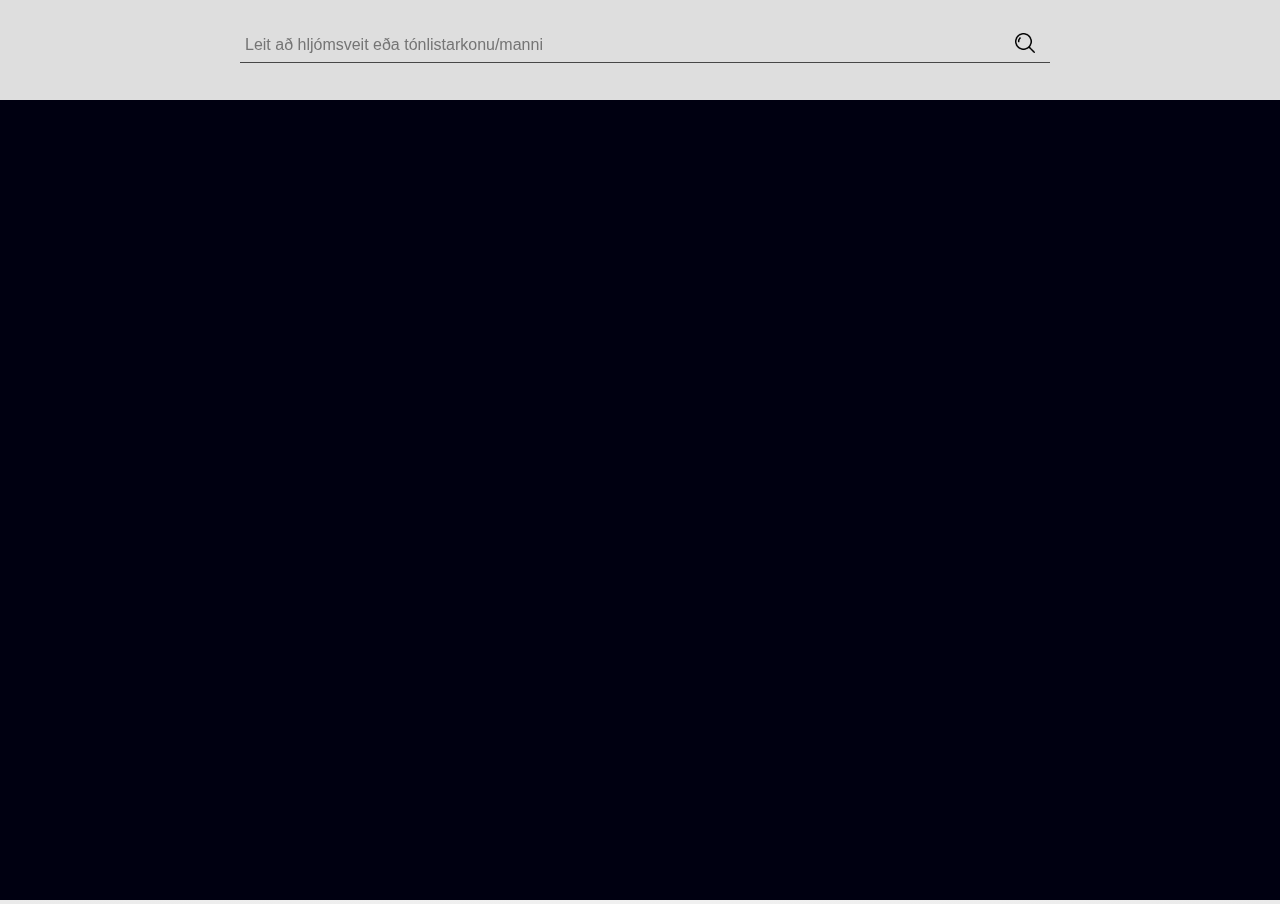
<file: hljomsveitir-threejs.html>
<!DOCTYPE html>
<html>
<head>
	<meta charset="utf-8">
<!--
	<script src="//unpkg.com/3d-force-graph-vr@1"></script>

	<script src="//unpkg.com/three-spritetext"></script>
-->

	<script src="js/3d-force-graph.min.js"></script>

	<script src="js/three.js"></script>
	<script src="js/three.textsprite.js"></script>
	<script src="js/Tween.min.js"></script>
	<script type="text/javascript" src="js/underscore-min.js"></script>
	<script type="text/javascript" src="js/SpriteText.js"></script>
	<script type="text/javascript" src="js/music-graph.js"></script>
	<script type="text/javascript" src="js/jquery-3.4.1.min.js"></script>

	<link rel="stylesheet" type="text/css" href="css/style.css">
</head>

<body class="theme-light">
	<div id="3d-graph"></div>

	<div class="graph-data">
		<span id="graph-data-description"></span>
	</div>

	<script type="text/javascript">
		$(document).ready(function() {
			var graphOptions = {
				textColor: '#555',
				linkColor: '#000000',
				useVR: false
			};

			var graph = new MusicGraph(document.getElementById("3d-graph"),
				//'http://130.208.178.119:3011/ismus-neo4j/tonlist/tengslanet',
				'http://beta.ismus.is/graph/tonlist/tengslanet',
				graphOptions
			);

			/*
			window.document.onclick = function(event) {
				event.preventDefault();
				var vector = new THREE.Vector3((event.clientX / window.innerWidth) * 2-1, -(event.clientY / window.innerHeight) * 2 + 1, 0.5);
				graph.graph.projector.unprojectVector(vector, graph.graph.camera());
				var raycaster = new THREE.Raycaster(graph.graph.camera().position, vector.sub(graph.graph.camera().position).normalize());
				var intersects = raycaster.intersectObjects(graph.graph.textSprites);
				if (intersects.length > 0) {
					//window.open(intersects[0].object.userData.URL);
					console.log(intersects.length)
				}
			};
			*/

			graph.onFetchComplete = function() {

			};

			graph.fetchData(5000);

			var search = function() {
				graph.flyToNode(graph.findNodeByName($('#searchInput').val()));
			}

			$('#searchInput').keydown(function(event) {
				if (event.keyCode == 13) {
					search();
				}
			});

			$('#searchButton').click(function() {
				search();
			});
		});

	</script>

	<div class="search-wrapper">
		<div class="search-container">
			<input id="searchInput" type="text" class="text-input" placeholder="Leit að hljómsveit eða tónlistarkonu/manni" />
			<button id="searchButton" class="search-button"><span>Leita</span></button>
		</div>
	</div>

	<div id="graphControls" style="display: none">
		<button style="
			position: fixed;

			top: 20px;
			left: 20px;

			padding: 8px 10px;

			border: 1px solid #000;
			border-radius: 3px;

			background: #333;

			color: #fff;

		" onclick="graph.startAutoFlight(40000, {
				minConnections: 2,
				highlightNode: false,
				highlightConnections: false,
				distance: 180,
				pauseInterval: 500
			})">Flug</button>
		<button style="
			position: fixed;

			top: 20px;
			left: 80px;

			padding: 8px 10px;

			border: 1px solid #000;
			border-radius: 3px;

			background: #333;

			color: #fff;

		" onclick="graph.stopAutoFlight()">Stoppa flug</button>
	</div>

</body>
</file>
<file: css/style.css>
::-webkit-scrollbar {
  width: 0px;
  height: 0px;
}
::-webkit-scrollbar-button {
  width: 0px;
  height: 0px;
}
::-webkit-scrollbar-thumb {
  background: #e1e1e1;
  border: 0px none #ffffff;
  border-radius: 50px;
}
::-webkit-scrollbar-thumb:hover {
  background: #ffffff;
}
::-webkit-scrollbar-thumb:active {
  background: #000000;
}
::-webkit-scrollbar-track {
  background: #666666;
  border: 0px none #ffffff;
  border-radius: 50px;
}
::-webkit-scrollbar-track:hover {
  background: #666666;
}
::-webkit-scrollbar-track:active {
  background: #333333;
}
::-webkit-scrollbar-corner {
  background: transparent;
}
html,
body {
  margin: 0;
}
body {
  height: 100%;
  text-align: center;
  font-family: 'Roboto Condensed', sans-serif;
  /* Permalink - use to edit and share this gradient: http://colorzilla.com/gradient-editor/#424242+1,000000+100 */
  background: #424242;
  /* Old browsers */
  background: -moz-radial-gradient(center, ellipse cover, #424242 1%, #000000 100%);
  /* FF3.6-15 */
  background: -webkit-radial-gradient(center, ellipse cover, #424242 1%, #000000 100%);
  /* Chrome10-25,Safari5.1-6 */
  background: radial-gradient(ellipse at center, #424242 1%, #000000 100%);
  /* W3C, IE10+, FF16+, Chrome26+, Opera12+, Safari7+ */
  filter: progid:DXImageTransform.Microsoft.gradient(startColorstr='#424242', endColorstr='#000000', GradientType=1);
  /* IE6-9 fallback on horizontal gradient */
  /*background-image: url('graph-background.jpg');*/
  background-repeat: no-repeat;
  background-size: cover;
  overflow: hidden;
}
body.theme-dark {
  background: #000;
}
body.theme-light {
  /* Permalink - use to edit and share this gradient: https://colorzilla.com/gradient-editor/#ffffff+0,eaeaea+99 */
  background: #ffffff;
  /* Old browsers */
  background: -moz-radial-gradient(center, ellipse cover, #ffffff 0%, #eaeaea 99%);
  /* FF3.6-15 */
  background: -webkit-radial-gradient(center, ellipse cover, #ffffff 0%, #eaeaea 99%);
  /* Chrome10-25,Safari5.1-6 */
  background: radial-gradient(ellipse at center, #ffffff 0%, #eaeaea 99%);
  /* W3C, IE10+, FF16+, Chrome26+, Opera12+, Safari7+ */
  filter: progid:DXImageTransform.Microsoft.gradient(startColorstr='#ffffff', endColorstr='#eaeaea', GradientType=1);
  /* IE6-9 fallback on horizontal gradient */
}
body.hide-cursor {
  cursor: none;
}
.graph-data {
  position: absolute;
  top: 0px;
  right: 0px;
  padding: 5px;
}
#graph-data-description {
  font-size: 16px;
  color: slategrey;
}
.scene-tooltip {
  font-size: 20px;
  font-weight: bold;
  color: #4a4a4a;
  background: white;
  padding: 7px 5px 3px 7px;
  border-radius: 4px;
  box-shadow: 0 2px 0px #00000066;
}
.scene-tooltip:empty {
  display: none !important;
}
.deco-line {
  position: fixed;
  left: 200px;
  right: 200px;
  top: 44px;
  border-bottom: 1px dashed #bbb;
}
.search-area {
  position: absolute;
  top: 0;
  bottom: 0;
  left: 0;
  width: 350px;
}
.search-area.right {
  left: auto;
  right: 0;
}
.search-area .selected-word {
  display: inline-block;
  position: relative;
  margin: 25px 0 10px 0;
  padding: 0 15px;
  color: #f72600;
  font-size: 26px;
  background: #ededed;
}
.search-area input {
  width: 260px;
  margin: 20px 20px 0 20px;
  padding: 10px;
  font-size: 1.3rem;
  text-align: center;
  border: 1px solid #c7c7c7;
  border-radius: 4px;
  box-shadow: 0 2px 5px #00000026;
  box-sizing: border-box;
}
.search-area .search-word-list {
  position: relative;
  height: 100%;
  margin-left: 130px;
  overflow-y: auto;
  -webkit-mask-image: linear-gradient(to bottom, rgba(0, 0, 0, 0) 0%, #000000 25%, #000000 75%, rgba(0, 0, 0, 0) 100%);
  z-index: 10;
}
.web-gui .search-area .search-word-list {
  margin-left: 0;
  overflow-y: scroll;
  -webkit-mask-image: linear-gradient(to bottom, rgba(0, 0, 0, 0) 0%, #000000 2%, #000000 75%, rgba(0, 0, 0, 0) 100%);
}
.right.search-area .search-word-list {
  margin-right: 130px;
  margin-left: 0;
}
.web-gui .right.search-area .search-word-list {
  margin-right: 0;
}
.search-area .search-word-list a {
  display: block;
  padding: 10px 0;
  color: #fff;
  font-size: 16px;
  -webkit-transition: all 300ms ease-in-out;
  -o-transition: all 300ms ease-in-out;
  transition: all 300ms ease-in-out;
  cursor: pointer;
}
.theme-light .search-area .search-word-list a {
  color: #333;
}
.search-area .search-word-list a.selected {
  color: #ff7000;
}
.search-area .search-word-list a.highlighted {
  color: #ff7000;
  font-size: 26px;
}
.search-area .search-word-list a:first-child {
  margin-top: 50vh;
}
.web-gui .search-area .search-word-list a:first-child {
  margin-top: 20px;
}
.search-area .search-word-list a:last-child {
  margin-bottom: 50vh;
}
.web-gui .search-area .search-word-list a:last-child {
  margin-bottom: : 0;
}
.search-area .alphabet-container,
.search-area .firstletters-container {
  display: flex;
  position: absolute;
  top: 0;
  bottom: 0;
  left: 0px;
  padding: 30px 0;
  justify-content: space-around;
  flex-flow: column;
  z-index: 15;
}
.right.search-area .alphabet-container,
.right.search-area .firstletters-container {
  left: auto;
  right: 0px;
}
.bottom.search-area .alphabet-container,
.bottom.search-area .firstletters-container {
  position: fixed;
  top: auto;
  left: 20px;
  right: 20px;
  bottom: 20px;
  flex-flow: row;
}
.search-area .alphabet-container a,
.search-area .firstletters-container a {
  display: block;
  padding: 5px 20px;
  color: rgba(255, 255, 255, 0.7);
  font-size: 14px;
  font-weight: bold;
}
.theme-light .search-area .alphabet-container a,
.theme-light .search-area .firstletters-container a {
  color: #888;
}
.search-area .firstletters-container {
  left: 60px;
  justify-content: center;
}
.search-area .firstletters-container a {
  padding: 20px 20px;
}
.right.search-area .firstletters-container {
  left: auto;
  right: 60px;
}
.scene-nav-info {
  display: none;
}
.touch-info-overlay {
  display: flex;
  position: fixed;
  top: 0;
  left: 0;
  right: 0;
  bottom: 0;
  background: #525252d9;
  align-items: center;
  justify-content: center;
  flex-direction: column;
  pointer-events: none;
  z-index: 5;
  -webkit-transition: all 1000ms ease-in-out;
  -o-transition: all 1000ms ease-in-out;
  transition: all 1000ms ease-in-out;
}
.touch-overlay-hidden .touch-info-overlay {
  opacity: 0;
}
.touch-info-overlay img {
  max-width: 80px;
  -webkit-transform: rotate(45deg);
  -moz-transform: rotate(45deg);
  -ms-transform: rotate(45deg);
  transform: rotate(45deg);
}
.touch-info-overlay p {
  max-width: 60vw;
  padding: 150px;
  color: #fff;
  font-size: 1.4rem;
  font-weight: bold;
  line-height: 2.3rem;
}
.touch-info-overlay p.info-text {
  max-width: 50vw;
  font-size: 1rem;
}
.info-overlay {
  display: flex;
  position: fixed;
  top: 0;
  left: 0;
  right: 0;
  bottom: 0;
  background: #525252d9;
  align-items: center;
  justify-content: center;
  flex-direction: column;
  pointer-events: none;
  z-index: 15;
  -webkit-transition: all 1000ms ease-in-out;
  -o-transition: all 1000ms ease-in-out;
  transition: all 1000ms ease-in-out;
  opacity: 0;
}
.info-overlay-visible .info-overlay {
  opacity: 1;
  pointer-events: all;
}
.info-overlay img {
  max-width: 80px;
  -webkit-transform: rotate(45deg);
  -moz-transform: rotate(45deg);
  -ms-transform: rotate(45deg);
  transform: rotate(45deg);
}
.info-overlay h2 {
  padding: 30px 0 0 0;
  color: #fff;
}
.info-overlay p {
  max-width: 60vw;
  padding: 150px;
  color: #fff;
  font-size: 1.4rem;
  font-weight: bold;
  line-height: 2.3rem;
}
.info-overlay p.info-text {
  padding: 0;
  max-width: 60vw;
  font-size: 1.2rem;
  text-align: left;
  font-weight: normal;
}
.info-overlay p.info-text a {
  color: #f72600;
}
.info-overlay p.lead {
  font-size: 1.4rem;
}
.info-overlay .english {
  color: #bde9ff;
}
.info-button {
  position: fixed;
  top: 30px;
  left: 50%;
  margin-left: -20px;
  z-index: 20;
}
.info-button img {
  max-width: 40px;
}
.clearfix:after {
  content: " ";
  /* Older browser do not support empty content */
  visibility: hidden;
  display: block;
  height: 0;
  clear: both;
}
.search-wrapper {
  position: fixed;
  top: 0;
  left: 0;
  right: 0;
  height: 100px;
  padding-top: 28px;
  background: #e5e5e5f7;
  box-sizing: border-box;
}
.search-wrapper .search-container {
  position: relative;
  width: 100%;
  max-width: 800px;
  margin-right: auto;
  margin-left: auto;
}
.search-wrapper .search-container .text-input {
  width: 100%;
  padding: 5px 5px;
  font-size: 1rem;
  line-height: 1.5;
  color: #000;
  background-color: transparent;
  background-clip: padding-box;
  border: none;
  border-bottom: 1px solid #474747;
  outline: none;
}
.search-wrapper .search-container .search-button {
  position: absolute;
  right: 0;
  top: 0;
  width: 30px;
  height: 30px;
  background: url(../img/icon-search.png);
  background-size: 20px 20px;
  background-repeat: no-repeat;
  background-position: center;
  border: none;
}
.search-wrapper .search-container .search-button span {
  display: none;
}
.info-panel {
  position: fixed;
  bottom: 20px;
  left: 50%;
  width: 800px;
  max-width: 90vw;
  padding: 20px;
  background: #fff;
  border: 1px solid #cecece;
  border-radius: 5px;
  box-shadow: 0 2px 4px #00000054;
  transform: translateX(-50%);
  z-index: 100;
}
.info-panel a {
  color: #bf7c1a;
  text-decoration: none;
}
.logo {
  float: left;
  max-width: 120px;
  margin: -5px 10px 0 30px;
}
</file>
